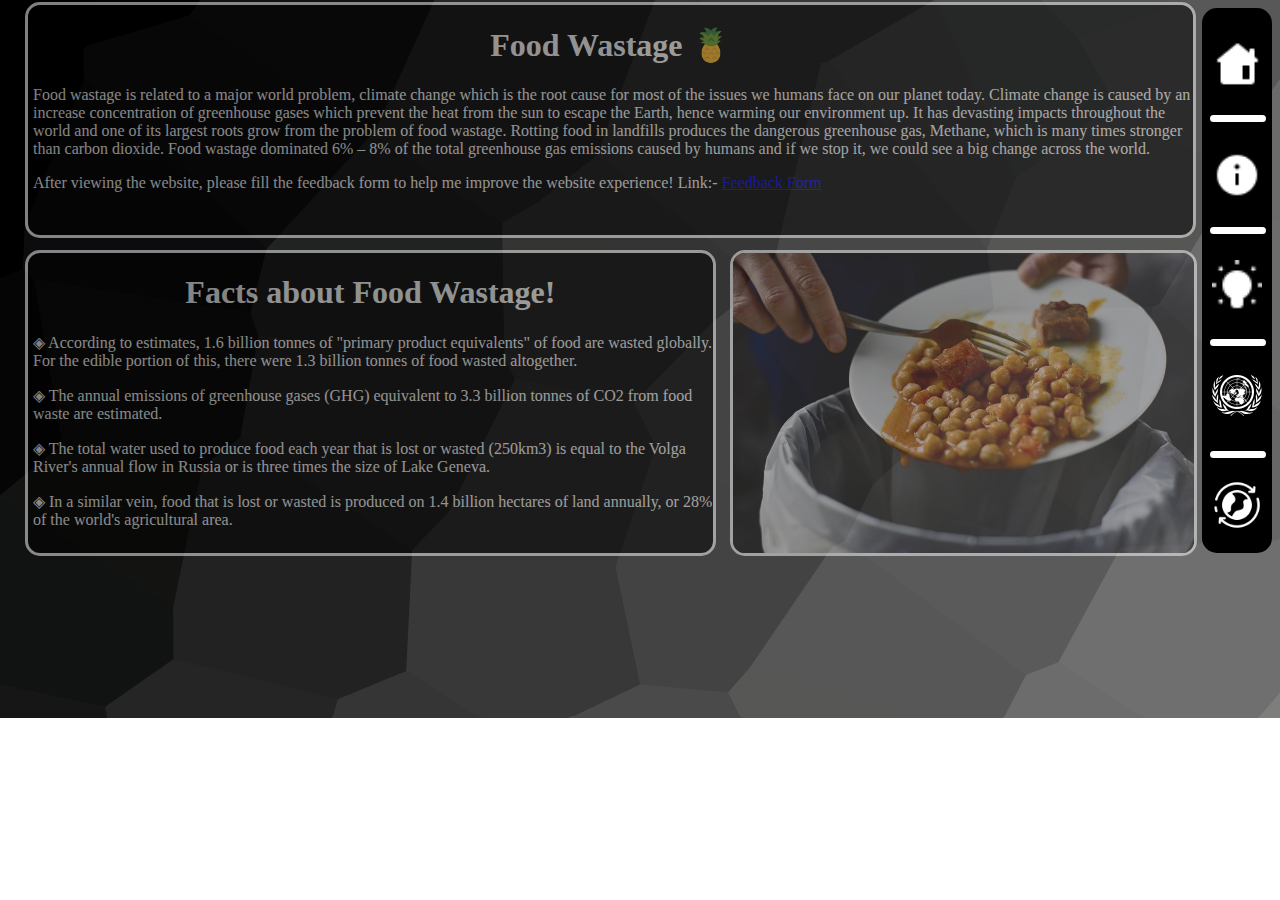
<file: index.html>
<!DOCTYPE html>
<html lang="en">

  <head>
    <meta charset="UTF-8">
    <meta name="viewport" content="width=device-width, initial-scale=1.0">
    <meta http-equiv="X-UA-Compatible" content="ie=edge">
    <title>Food Wastage</title>
    <link rel="stylesheet" href="style.css">
  </head>

  <body>
    
	<script src="index.js"></script>

    <div class = "introduction">
      <div class = "introduction2"></div>

    </div>
    
    <img src="home.png"  class="home" onclick = "teleportation('index.html')">
    
    <div class = "introduction2"></div>
    
    <img src="about.png" class="about" onclick = "teleportation('about.html')">
    
    <div class = "introduction2"></div>
    
    </div>
    

    <img src="solution.png" class="solution" onclick = "teleportation('solution.html')">
    
    <div class = "introduction2"></div>
    
    </div>
    
    <img src="other.png" class="other" onclick = "teleportation('https://www.un.org/sustainabledevelopment/hunger/')">
    
    <div class = "introduction2"></div>
    
    </div>
    
    <img src="donate.png" class="donate" onclick = "teleportation('https://donatenow.wfp.org/wfp/~my-donation')">
      
    </div>


<div class = "introduction3">
  <h1 class="text">Food Wastage 🍍</h1>
  <p class = "smalltext">Food wastage is related to a major world problem, climate change which is the root cause for most of the issues we humans face on our planet today. Climate change is caused by an increase concentration of greenhouse gases which prevent the heat from the sun to escape the Earth, hence warming our environment up. It has devasting impacts throughout the world and one of its largest roots grow from the problem of food wastage. Rotting food in landfills produces the dangerous greenhouse gas, Methane, which is many times stronger than carbon dioxide. Food wastage dominated 6% – 8% of the total greenhouse gas emissions caused by humans and if we stop it, we could see a big change across the world. </p>
  <p style="padding-left: 5px;">After viewing the website, please fill the feedback form to 
    help me improve the website experience! 
    Link:- <a href="https://docs.google.com/forms/d/e/1FAIpQLSfOeFIf_WzOVmUvNik4kbVf3vEyn4u4bjJLAD8sH2GGww8UJQ/viewform?usp=sf_link">Feedback Form</a></p>
</div>

<div class = "introduction31">
<h1 class="text">Facts about Food Wastage!</h1>
  <p class = "smalltext"> ◈ According to estimates, 1.6 billion tonnes of "primary product equivalents" of food are wasted globally. For the edible portion of this, there were 1.3 billion tonnes of food wasted altogether.</p>
  <p class = "smalltext">◈ The annual emissions of greenhouse gases (GHG) equivalent to 3.3 billion tonnes of CO2 from food waste are estimated.</p>
  <p class = "smalltext">◈ The total water used to produce food each year that is lost or wasted (250km3) is equal to the Volga River's annual flow in Russia or is three times the size of Lake Geneva.</p>
  <p class = "smalltext">◈ In a similar vein, food that is lost or wasted is produced on 1.4 billion hectares of land annually, or 28% of the world's agricultural area.</p>
</div>

<img class = "introduction32" src="img1.jpg">

</div>

<div class = "introduction4"></div>

</div>

<div class = "introduction41"></div>

</div>

<div class = "introduction42"></div>

</div>

<div class = "introduction43"


</div>

  </body>

</html>
</file>
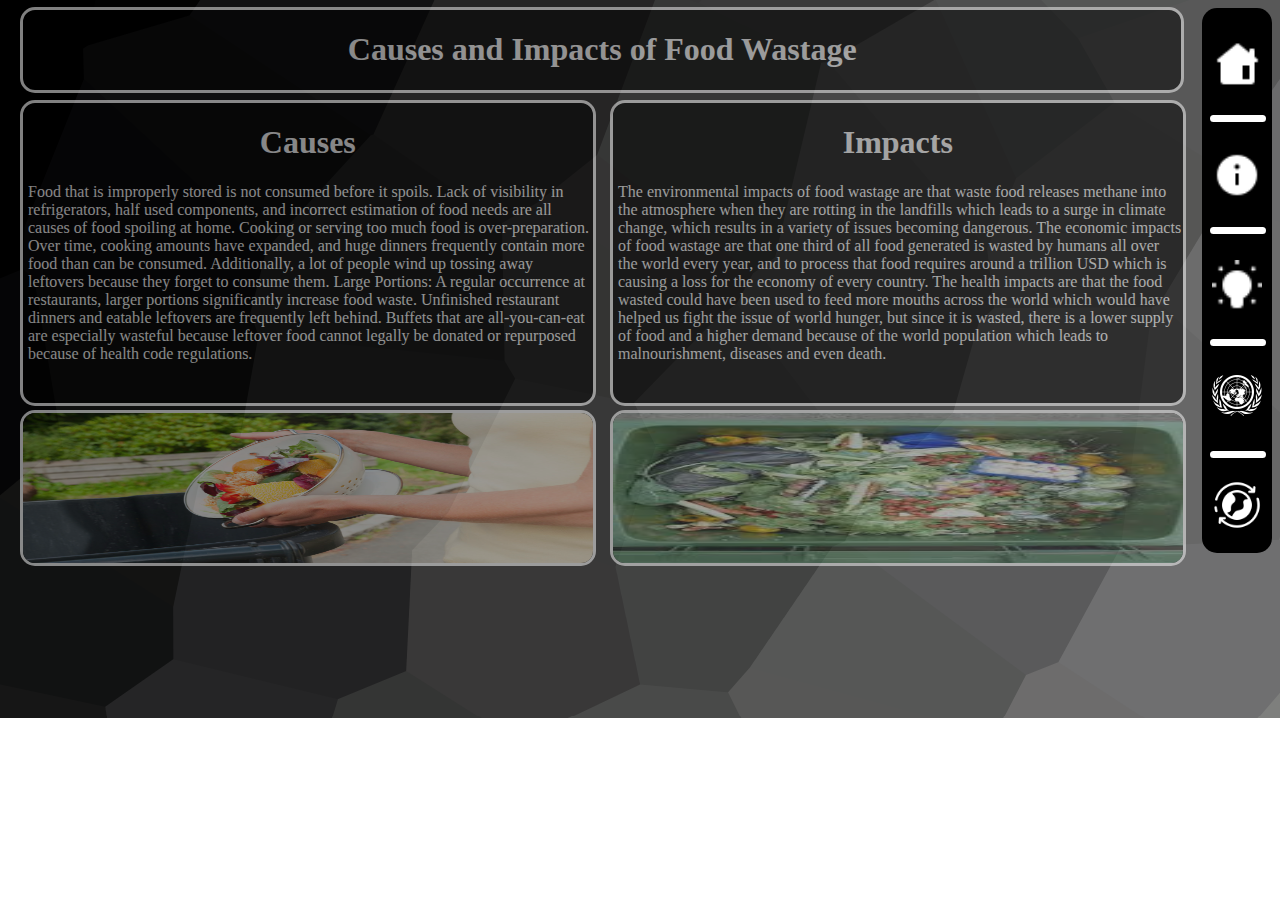
<file: about.html>
<!DOCTYPE html>
<html lang="en">
  <head>
    <meta charset="UTF-8">
    <meta name="viewport" content="width=device-width, initial-scale=1.0">
    <meta http-equiv="X-UA-Compatible" content="ie=edge">
    <title>About the issue</title>
    <link rel="stylesheet" href="style.css">
  </head>
  <body>
    
	<script src="index.js"></script>

  <div class = "introduction">
    <div class = "introduction2"></div>

  </div>
  
  <img src="home.png"  class="home" onclick = "teleportation('index.html')">
  
  <div class = "introduction2"></div>
  
  <img src="about.png" class="about" onclick = "teleportation('about.html')">
  
  <div class = "introduction2"></div>
  
  
  

  <img src="solution.png" class="solution" onclick = "teleportation('solution.html')">
  
  <div class = "introduction2"></div>
  
  
  
  <img src="other.png" class="other" onclick = "teleportation('https://www.un.org/sustainabledevelopment/hunger/')">
  
  <div class = "introduction2"></div>
  
  
  
  <img src="donate.png" class="donate" onclick = "teleportation('https://donatenow.wfp.org/wfp/~my-donation')">
    
  

      <div class = "introduction4"></div>



<div class = "introduction41"></div>



<div class = "introduction42"></div>



<div class = "introduction43"></div>


<div class = "introduction33">
  <h1 class="text">Causes and Impacts of Food Wastage</h1></div>



<div class = "introduction34">

  <h1 class="text">Causes</h1>
  <p class = "smalltext">Food that is improperly stored is not consumed before it spoils. Lack of visibility in refrigerators, half used components, and incorrect estimation of food needs are all causes of food spoiling at home.
    Cooking or serving too much food is over-preparation. Over time, cooking amounts have expanded, and huge dinners frequently contain more food than can be consumed. Additionally, a lot of people wind up tossing away leftovers because they forget to consume them.
    Large Portions: A regular occurrence at restaurants, larger portions significantly increase food waste. Unfinished restaurant dinners and eatable leftovers are frequently left behind. Buffets that are all-you-can-eat are especially wasteful because leftover food cannot legally be donated or repurposed because of health code regulations.
    </p>
</div>



<div class = "introduction35">

<h1 class="text">Impacts</h1>
  <p class = "smalltext">The environmental impacts of food wastage are that waste food releases methane into the atmosphere when they are rotting in the landfills which leads to a surge in climate change, which results in a variety of issues becoming dangerous. The economic impacts of food wastage are that one third of all food generated is wasted by humans all over the world every year, and to process that food requires around a trillion USD which is causing a loss for the economy of every country. The health impacts are that the food wasted could have been used to feed more mouths across the world which would have helped us fight the issue of world hunger, but since it is wasted, there is a lower supply of food and a higher demand because of the world population which leads to malnourishment, diseases and even death. </p>

</div>
<img class = "introduction36" src="img3.jpg">



<img class = "introduction37" src="img2.jfif">



  </body>
</html>
</file>
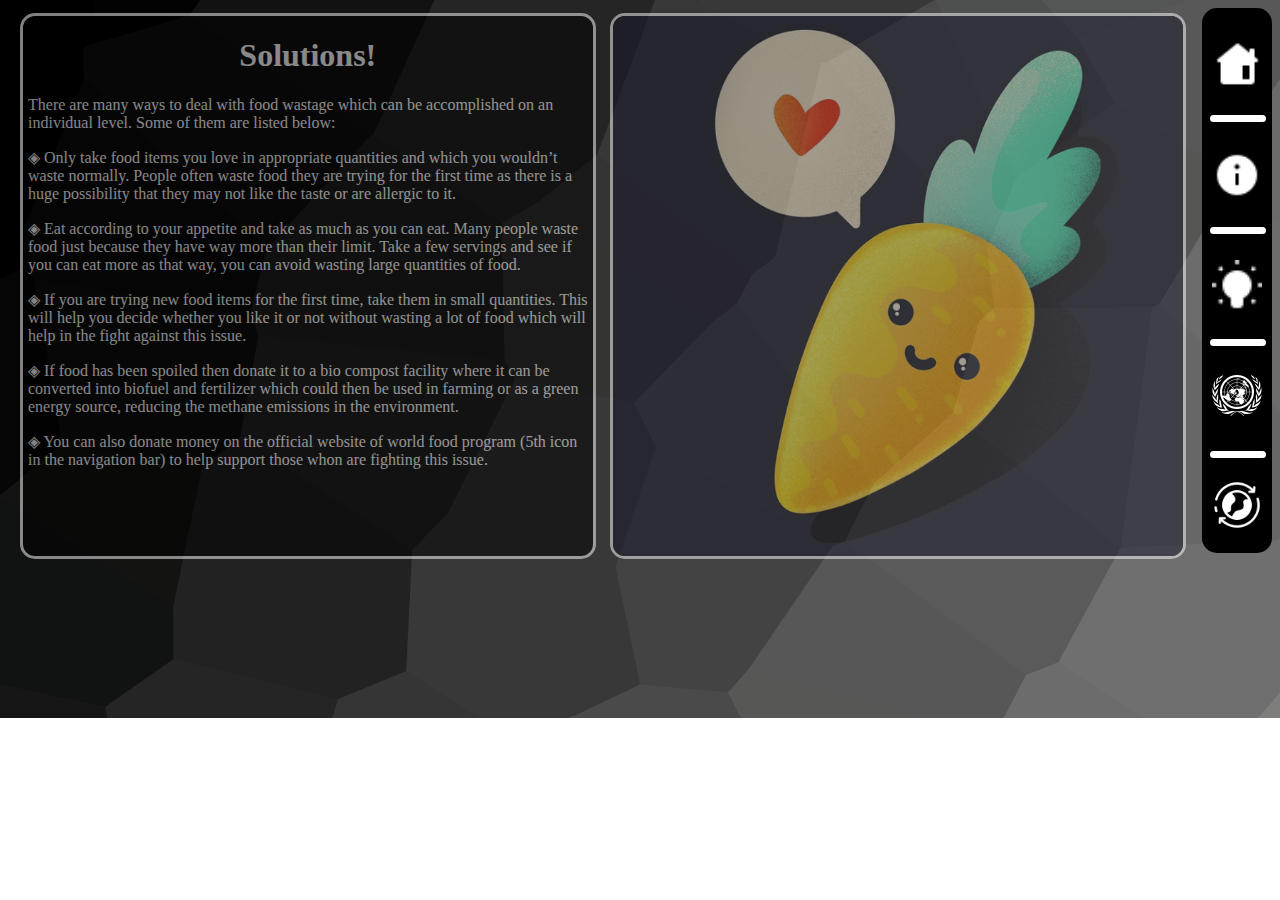
<file: solution.html>
<!DOCTYPE html>
<html lang="en">
  <head>
    <meta charset="UTF-8">
    <meta name="viewport" content="width=device-width, initial-scale=1.0">
    <meta http-equiv="X-UA-Compatible" content="ie=edge">
    <title>Solutions</title>
    <link rel="stylesheet" href="style.css">
  </head>
  <body>
	<script src="index.js"></script>

  <div class = "introduction">
    <div class = "introduction2"></div>

  </div>
  
  <img src="home.png"  class="home" onclick = "teleportation('index.html')">
  
  <div class = "introduction2"></div>
  
  <img src="about.png" class="about" onclick = "teleportation('about.html')">
  
  <div class = "introduction2"></div>
  
  </div>
  

  <img src="solution.png" class="solution" onclick = "teleportation('solution.html')">
  
  <div class = "introduction2"></div>
  
  </div>
  
  <img src="other.png" class="other" onclick = "teleportation('https://www.un.org/sustainabledevelopment/hunger/')">
  
  <div class = "introduction2"></div>
  
  </div>
  
  <img src="donate.png" class="donate" onclick = "teleportation('https://donatenow.wfp.org/wfp/~my-donation')">
    
  </div>

      <div class = "introduction4"></div>

</div>

<div class = "introduction41"></div>

</div>

<div class = "introduction42"></div>

</div>

<div class = "introduction43"></div>

<div class = "introduction38">

  <h1 class="text">Solutions!</h1>
  <p class = "smalltext">There are many ways to deal with food wastage which can be accomplished on an individual level. Some of them are listed below:</p>
  <p class = "smalltext"> ◈ Only take food items you love in appropriate quantities and which you wouldn’t waste normally. People often waste food they are trying for the first time as there is a huge possibility that they may not like the taste or are allergic to it. </p>
  <p class = "smalltext"> ◈ Eat according to your appetite and take as much as you can eat. Many people waste food just because they have way more than their limit. Take a few servings and see if you can eat more as that way, you can avoid wasting large quantities of food.  </p>
  <p class = "smalltext"> ◈ 
    If you are trying new food items for the first time, take them in small quantities. This will help you decide whether you like it or not without wasting a lot of food which will help in the fight against this issue. 
    </p>
  <p class = "smalltext"> ◈ If food has been spoiled then donate it to a bio compost facility where it can be converted into biofuel and fertilizer which could then be used in farming or as a green energy source, reducing the methane emissions in the environment. </p>
  <p class = "smalltext"> ◈ You can also donate money on the official website of world food program (5th icon in the navigation bar) to help support those whon are fighting this issue. </p>
</div>

<img class = "introduction39" src="img4.png">

</div>

  </body>
</html>
</file>
<file: style.css>
.introduction {
    background-color: black;
    width: 70px;
    height: 545px;
    float: right;
    border-radius: 15px;
    text-align: center;
}

.introduction2 {
    background-color: black; 
    width: 70px; 
    height: 109px;
    position: absolute;
    top: 0;
    left: 0;
    border-radius: 15px;
    color: white;
}

.introduction3 {
    background-color: black;
    position: absolute;
    top: 0;
    left: 0;
    border-radius: 15px;
    border-style: solid;
    border-color: white;
    opacity: 0.5;
    color: white;
    width: 91%;
    height: 230px; 
    float: left;
    margin-top: 2px; 
    margin-left: 25px;
    z-index: 0;
}

.introduction31 {
    background-color: black;
    position: absolute;
    top: 0;
    left: 0;
    border-radius: 15px;
    border-style: solid;
    border-color: white;
    opacity: 0.5;
    color: white;
    width: 53.5%; 
    height: 300px; 
    float: left;
    margin-top: 250px; 
    margin-left: 25px;
}

.introduction32 {
    background-color: black;
    position: absolute;
    top: 0;
    left: 0;
    border-radius: 15px;
    border-style: solid;
    border-color: white;
    opacity: 0.5;
    color: white;
    width: 36%;
    height: 300px; 
    float: left; 
    margin-top: 250px; 
    margin-left: 730px;
}

.introduction33 {
    background-color: black; 
    width: 90.5%; 
    height: 80px; 
    float: left; 
    margin-top: 7px; 
    margin-left: 20px;
    position: absolute;
    top: 0;
    left: 0;
    border-radius: 15px;
    border-style: solid;
    border-color: white;
    opacity: 0.5;
    color: white;
}

.introduction34 {
    background-color: black; 
    width: 44.5%; 
    height: 300px; 
    float: left; 
    margin-top: 100px; 
    margin-left: 20px;
    position: absolute;
    top: 0;
    left: 0;
    border-radius: 15px;
    border-style: solid;
    border-color: white;
    opacity: 0.5;
    color: white;
}

.introduction35 {
    background-color: black; 
    width: 44.5%; 
    height: 300px; 
    float: left; 
    margin-top: 100px; 
    margin-left: 610px;
    position: absolute;
    top: 0;
    left: 0;
    border-radius: 15px;
    border-style: solid;
    border-color: white;
    opacity: 0.5;
    color: white;
}

.introduction36 {
    background-color: black; 
    width: 44.5%; 
    height: 150px; 
    float: left; 
    margin-top: 410px; 
    margin-left: 20px;
    position: absolute;
    top: 0;
    left: 0;
    border-radius: 15px;
    border-style: solid;
    border-color: white;
    opacity: 0.5;
    color: white;
}

.introduction37 {
    background-color: black; 
    width: 44.5%; 
    height: 150px; 
    float: left; 
    margin-top: 410px; 
    margin-left: 610px;
    position: absolute;
    top: 0;
    left: 0;
    border-radius: 15px;
    border-style: solid;
    border-color: white;
    opacity: 0.5;
    color: white;
}

.introduction38 {
    background-color: black; 
    width: 44.5%; 
    height: 540px; 
    float: left; 
    margin-top: 13px; 
    margin-left: 20px;
    position: absolute;
    top: 0;
    left: 0;
    border-radius: 15px;
    border-style: solid;
    border-color: white;
    opacity: 0.5;
    color: white;
}

.introduction39 {
    background-color: black; 
    width: 44.5%; 
    height: 540px; 
    float: left; 
    margin-top: 13px; 
    margin-left: 610px;
    position: absolute;
    top: 0;
    left: 0;
    border-radius: 15px;
    border-style: solid;
    border-color: white;
    opacity: 0.5;
    color: white;
}

.introduction4 {
    background-color: white; 
    width: 50px; 
    height: 1px; 
    float: right; 
    margin-top: 115px; 
    margin-left: 1210px;
    position: absolute;
    top: 0;
    left: 0;
    border-radius: 15px;
    border-style: solid;
    border-color: white;
    color: white;
}

.introduction41 {
    background-color: white;
    margin-top: 227px; 
    margin-left: 1210px;
    width: 50px; 
    height: 1px; 
    float: right; 
    position: absolute;
    top: 0;
    left: 0;
    border-radius: 15px;
    border-style: solid;
    border-color: white;
    color: white;
}

.introduction42 {
    background-color: white; 
    width: 50px; 
    height: 1px; 
    float: right; 
    margin-top: 339px; 
    margin-left: 1210px;
    position: absolute;
    top: 0;
    left: 0;
    border-radius: 15px;
    border-style: solid;
    border-color: white;
    color: white;
}

.introduction43 {
    background-color: white; 
    width: 50px; 
    height: 1px; 
    float: right; 
    margin-top: 451px; 
    margin-left: 1210px;
    position: absolute;
    top: 0;
    left: 0;
    border-radius: 15px;
    border-style: solid;
    border-color: white;
    color: white;
}



.home {
    margin-left: 1212px;
    margin-top: 40px;
    width: 4vw;
    height: auto;
    position: absolute;
    top: 0;
    left: 0;
}

.about {
    margin-left: 1212px;
    margin-top: 150px;
    width: 50px;
    height: 50px;
    position: absolute;
    top: 0;
    left: 0;
}

.solution {
    margin-left: 1212px; 
    margin-top: 260px; 
    width: 50px;
    height: 50px;
    position: absolute;
    top: 0;
    left: 0;
}

.other {
    margin-left: 1212px;
    margin-top: 370px;
    width: 50px;
    height: 50px;
    position: absolute;
    top: 0;
    left: 0;
}

.donate {
    margin-left: 1212px; 
    margin-top: 480px; 
    width: 50px;
    height: 50px;
    position: absolute;
    top: 0;
    left: 0;
}


.text {
    text-align: center;
    z-index: 5;
    font-family: Georgia, serif;
}

.smalltext {
    padding-left: 5px;
    z-index: 5;
    font-family: Georgia, serif;
}

body {
    background-image: url(bg.png);
    background-repeat: no-repeat;
  
  }
</file>
